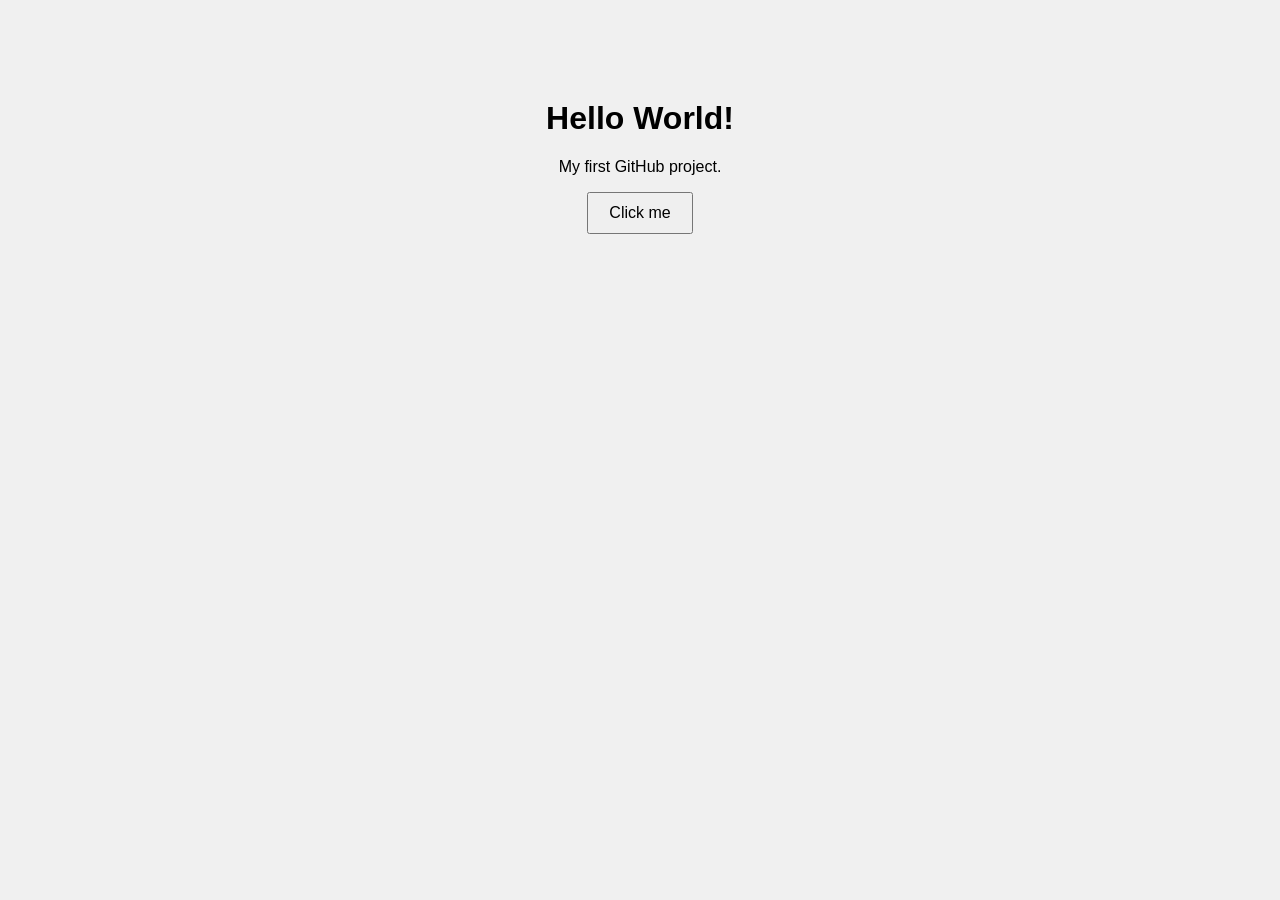
<file: index.html>
<!DOCTYPE html>
<html lang="en">
<head>
    <meta charset="UTF-8">
    <meta name="viewport" content="width=device-width, initial-scale=1.0">
    <link rel="stylesheet" href="index.css">
    <title>Document</title>
</head>
<body>
    
  <h1>Hello World!</h1>
  <p>My first GitHub project.</p>
  <button id="btn">Click me</button>

  <script src="index.js"></script>
</body>
</html>
</file>
<file: index.css>
body {
  font-family: Arial, sans-serif;
  text-align: center;
  margin-top: 100px;
  background-color: #f0f0f0;
}

button {
  padding: 10px 20px;
  font-size: 16px;
  cursor: pointer;
}
</file>
